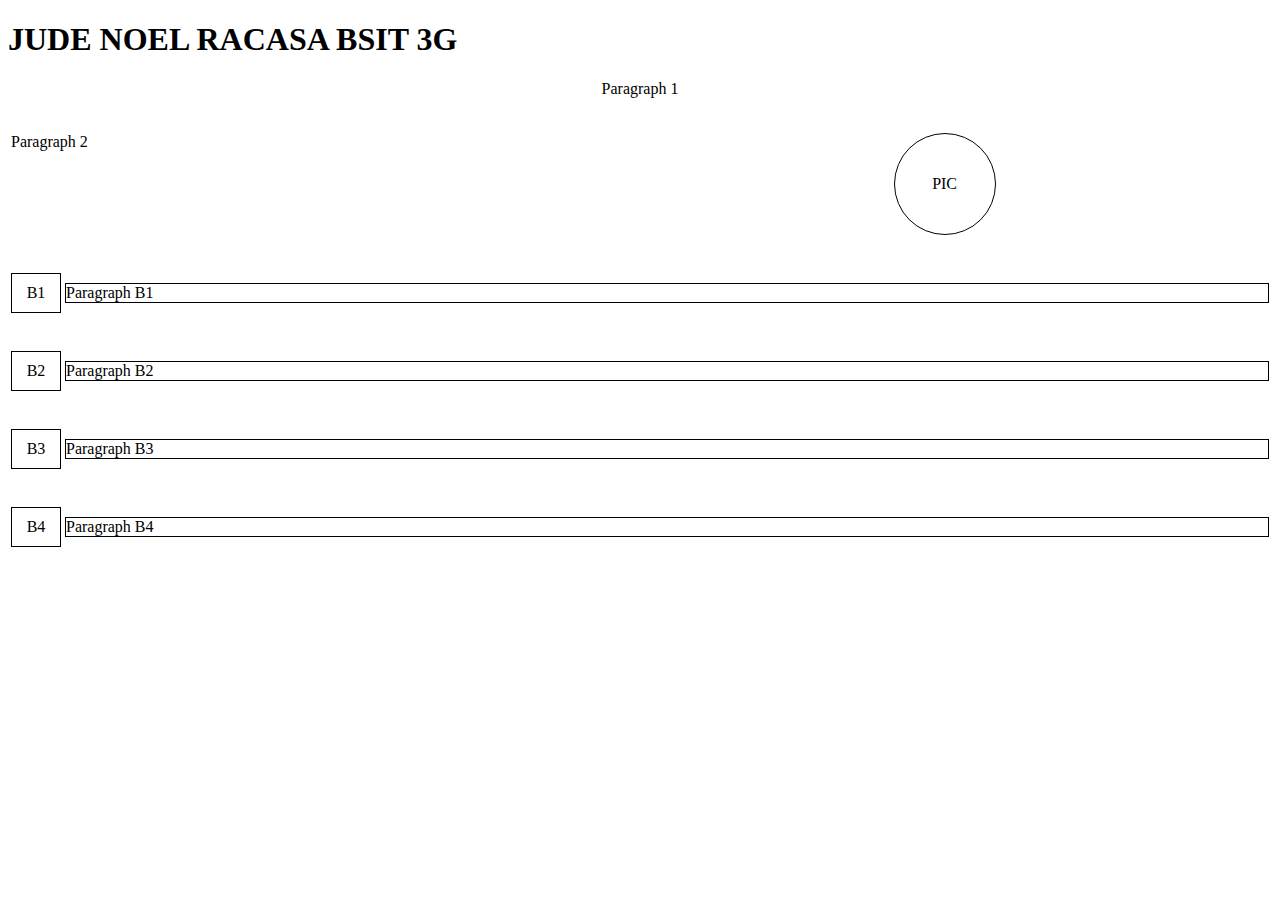
<file: Activity 2.html>
<!DOCTYPE html>
<html lang="en">
<head>
    <meta charset="UTF-8">
    <meta name="viewport" content="width=device-width, initial-scale=1.0">
    <title>Layout Representation</title>
</head>
<body>
    <h1>JUDE NOEL RACASA BSIT 3G</h1>

    <div>
        <p><center>Paragraph 1</center></p>
    </div>

    <div>
        <table width="100%">
            <tr>
                <td style="width: 70%; vertical-align: top;">
                    <p>Paragraph 2</p>
                </td>
                <td style="width: 30%; text-align: center;">
                    <p style="border: 1px solid black; border-radius: 50%; width: 100px; height: 100px; text-align: center; line-height: 100px;">PIC</p>
                </td>
            </tr>
        </table>
    </div>

    <div>
        <table width="100%">
            <tr>
                <td style="width: 50px; text-align: center;">
                    <p style="border: 1px solid black; padding: 10px;">B1</p>
                </td>
                <td>
                    <p style="border: 1px solid black;">Paragraph B1</p>
                </td>
            </tr>
        </table>
    </div>

    <div>
        <table width="100%">
            <tr>
                <td style="width: 50px; text-align: center;">
                    <p style="border: 1px solid black; padding: 10px;">B2</p>
                </td>
                <td>
                    <p style="border: 1px solid black;">Paragraph B2</p>
                </td>
            </tr>
        </table>
    </div>

    <div>
        <table width="100%">
            <tr>
                <td style="width: 50px; text-align: center;">
                    <p style="border: 1px solid black; padding: 10px;">B3</p>
                </td>
                <td>
                    <p style="border: 1px solid black;">Paragraph B3</p>
                </td>
            </tr>
        </table>
    </div>

    <div>
        <table width="100%">
            <tr>
                <td style="width: 50px; text-align: center;">
                    <p style="border: 1px solid black; padding: 10px;">B4</p>
                </td>
                <td>
                    <p style="border: 1px solid black;">Paragraph B4</p>
                </td>
            </tr>
        </table>
    </div>

</body>
</html>
</file>
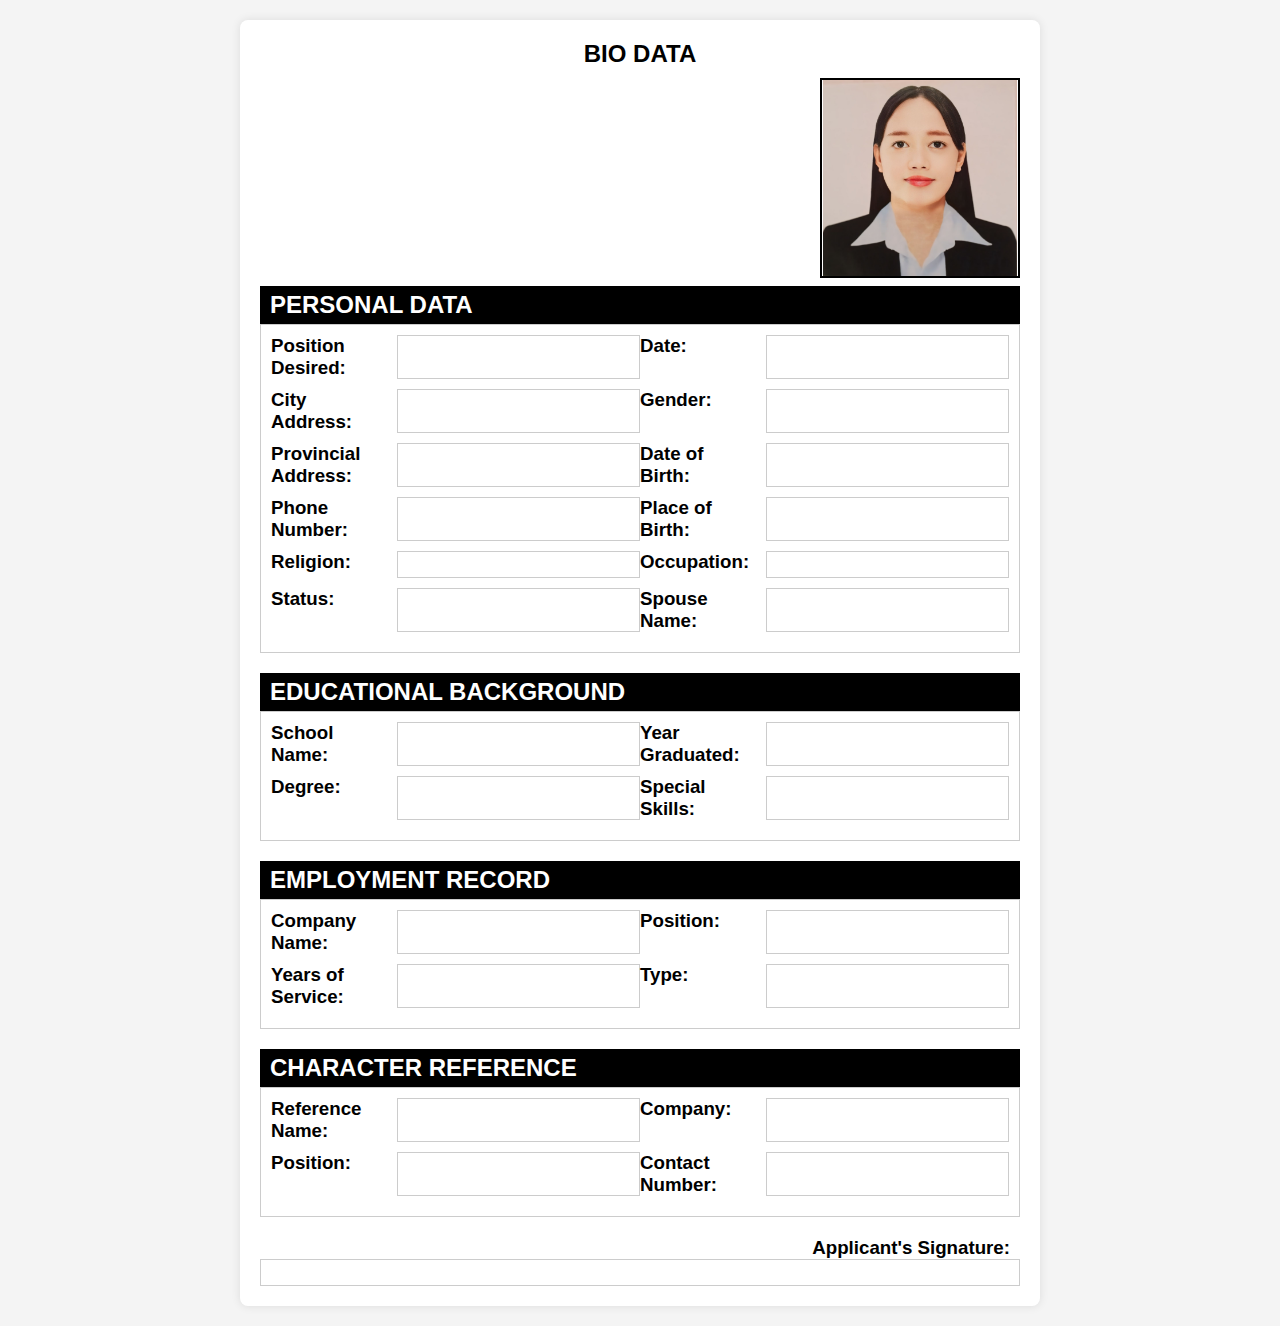
<file: Activity 3.html>
<!DOCTYPE html>
<html lang="en">
<head>
    <meta charset="UTF-8">
    <meta name="viewport" content="width=device-width, initial-scale=1.0">
    <title>Bio-Data Form</title>
    <style>
        * {
            margin: 0;
            padding: 0;
            box-sizing: border-box;
            font-family: Arial, sans-serif;
        }

        body {
            background-color: #f4f4f4;
            padding: 20px;
        }

        .container {
            width: 80%;
            max-width: 800px;
            margin: 0 auto;
            background-color: #fff;
            padding: 20px;
            border-radius: 8px;
            box-shadow: 0 0 10px rgba(0, 0, 0, 0.1);
        }

        h1 {
            text-align: center;
            margin-bottom: 200x;
            color: #000;
            font-weight: bold;
            font-size: 24px;
            text-transform: uppercase;
        }

        h2 {
            background-color: #000;
            color: #fff;
            padding: 5px 10px;
            margin-top: 20px;
            text-transform: uppercase;
        }

        .section {
            border: 1px solid #ccc;
            padding: 10px;
            margin-bottom: 10px;
        }

        .row {
            display: flex;
            justify-content: space-between;
            margin-bottom: 10px;
        }

        label {
            flex: 1;
            padding-right: 10px;
        }

        input[type="text"] {
            flex: 2;
            padding: 5px;
            border: 1px solid #ccc;
            width: 100%;
        }

        .image-box {
            width: 200px;
            height: 200px;
            border: 2px solid #000;
            margin: 10px 0;
            display: flex;
            justify-content: center;
            align-items: center;
            float: right;
        }

        .image-box img {
            max-width: 100%;
            max-height: 100%;
        }

        .signature-box {
            margin-top: 20px;
            text-align: right;
        }
    </style>
</head>
<body>
    <div class="container">
        <h1>BIO DATA</h1>
        <div class="photo-box">
            <div class="image-box">
                <img src="Jude.jpg" alt="Your Image" />
            </div>
        </div>
<br><br><br><br><br><br><br><br><br><br><br>
        <h2>Personal Data</h2>
        <h3><div class="section">
            <div class="row">
                <label>Position Desired:</label> 
                <input type="text">
                <label>Date:</label> 
                <input type="text">
            </div>
            <div class="row">
                <label>City Address:</label> 
                <input type="text">
                <label>Gender:</label> 
                <input type="text">
            </div>
            <div class="row">
                <label>Provincial Address:</label> 
                <input type="text">
                <label>Date of Birth:</label> 
                <input type="text">
            </div>
            <div class="row">
                <label>Phone Number:</label> 
                <input type="text">
                <label>Place of Birth:</label> 
                <input type="text">
            </div>
            <div class="row">
                <label>Religion:</label> 
                <input type="text">
                <label>Occupation:</label> 
                <input type="text">
            </div>
            <div class="row">
                <label>Status:</label> 
                <input type="text">
                <label>Spouse Name:</label> 
                <input type="text">
            </div>
        </div></h3>

        <h2>Educational Background</h2>
        <h3><div class="section">
            <div class="row">
                <label>School Name:</label> 
                <input type="text">
                <label>Year Graduated:</label> 
                <input type="text">
            </div>
            <div class="row">
                <label>Degree:</label> 
                <input type="text">
                <label>Special Skills:</label> 
                <input type="text">
            </div>
        </div></h3>


        <h2>Employment Record</h2>
        <h3><div class="section">
            <div class="row">
                <label>Company Name:</label> 
                <input type="text">
                <label>Position:</label> 
                <input type="text">
            </div>
            <div class="row">
                <label>Years of Service:</label> 
                <input type="text">
                <label>Type:</label> 
                <input type="text">
        
            </div>
        </div></h3>

        <h2>Character Reference</h2>
        <h3><div class="section">
            <div class="row">
                <label>Reference Name:</label> 
                <input type="text">
                <label>Company:</label> 
                <input type="text">
            </div>
            <div class="row">
                <label>Position:</label> 
                <input type="text">
                <label>Contact Number:</label> 
                <input type="text">
            </div>
        </div></h3>


        <h3><div class="signature-box">
            <label>Applicant's Signature:</label>
            <input type="text">
        </div></h3>
    </div>
</body>
</html>
</file>
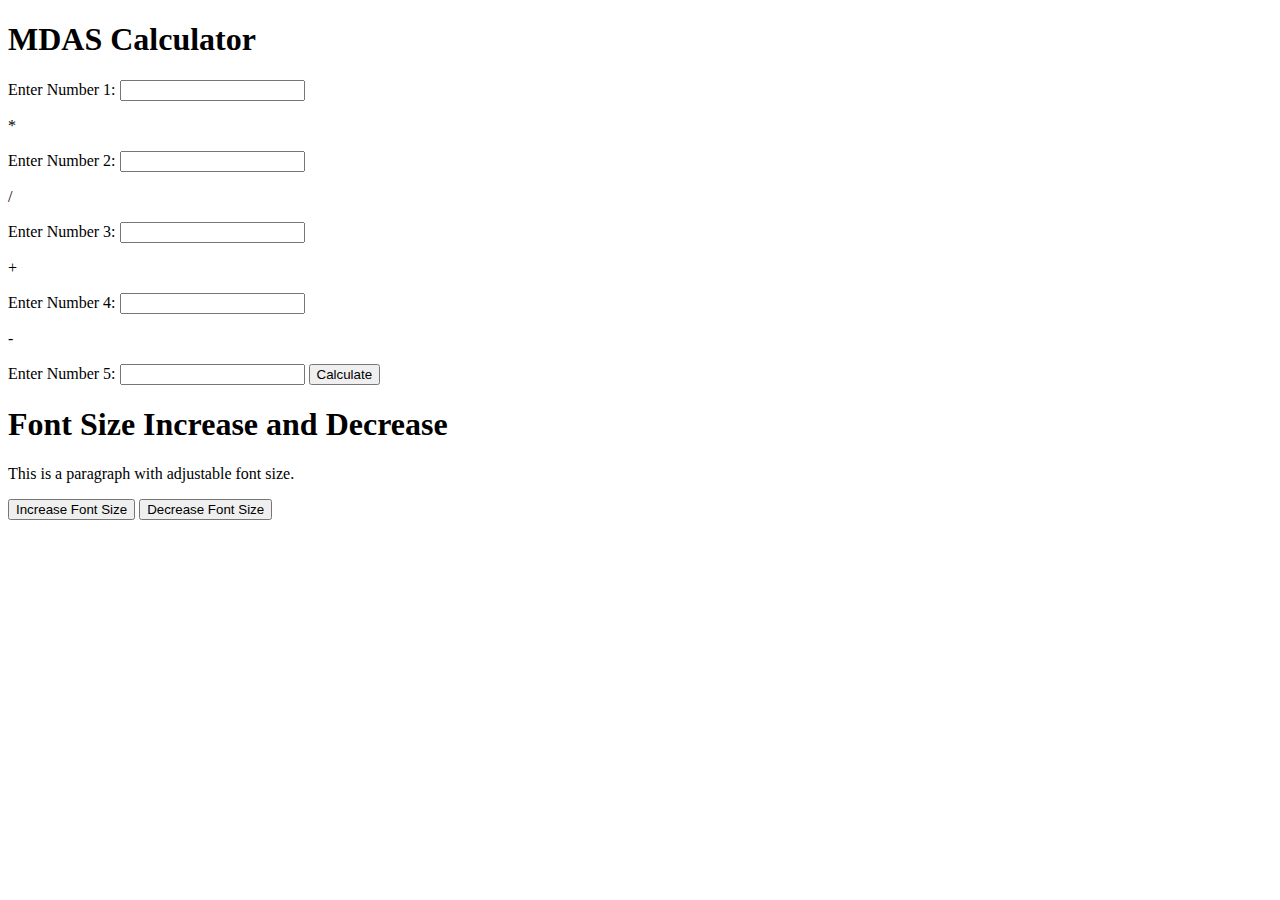
<file: Activity 5.html>
<!DOCTYPE html>
<html>
<head>
<title>Activities</title>

</head>
<body>
  <div class="calculator">
    <h1>MDAS Calculator</h1>
    <label for="num1">Enter Number 1:</label>
    <input type="number" id="num1">
    <p> * </p>
    <label for="num2">Enter Number 2:</label>
    <input type="number" id="num2">
    <p> / </p>
    <label for="num3">Enter Number 3:</label>
    <input type="number" id="num3">
    <p> + </p>
    <label for="num4">Enter Number 4:</label>
    <input type="number" id="num4">
    <p> - </p>
    <label for="num5">Enter Number 5:</label>
    <input type="number" id="num5">
    <button onclick="calculate()">Calculate</button>
    <p id="result"></p>
  </div>

  <script>
    function calculate() {
      let num1 = parseFloat(document.getElementById("num1").value);
      let num2 = parseFloat(document.getElementById("num2").value);
      let num3 = parseFloat(document.getElementById("num3").value);
      let num4 = parseFloat(document.getElementById("num4").value);
      let num5 = parseFloat(document.getElementById("num5").value);

      let result = num1;
      result = result * num2;
      result = result / num3;
      result = result + num4;
      result = result - num5;

      document.getElementById("result").innerHTML = "Result: " + result;
    }
  </script>

<h1>Font Size Increase and Decrease</h1>
  <div class="container">
    <p id="myParagraph">This is a paragraph with adjustable font size.</p>

    <button onclick="increaseFontSize()">Increase Font Size</button>
    <button onclick="decreaseFontSize()">Decrease Font Size</button>
  </div>

  <script>
    let fontSize = 16;

    function increaseFontSize() {
      fontSize += 2;
      document.getElementById("myParagraph").style.fontSize = fontSize + "px";
    }

    function decreaseFontSize() {
      fontSize -= 2;
      document.getElementById("myParagraph").style.fontSize = fontSize + "px";
    }
  </script>
</body>
</html>
</file>
